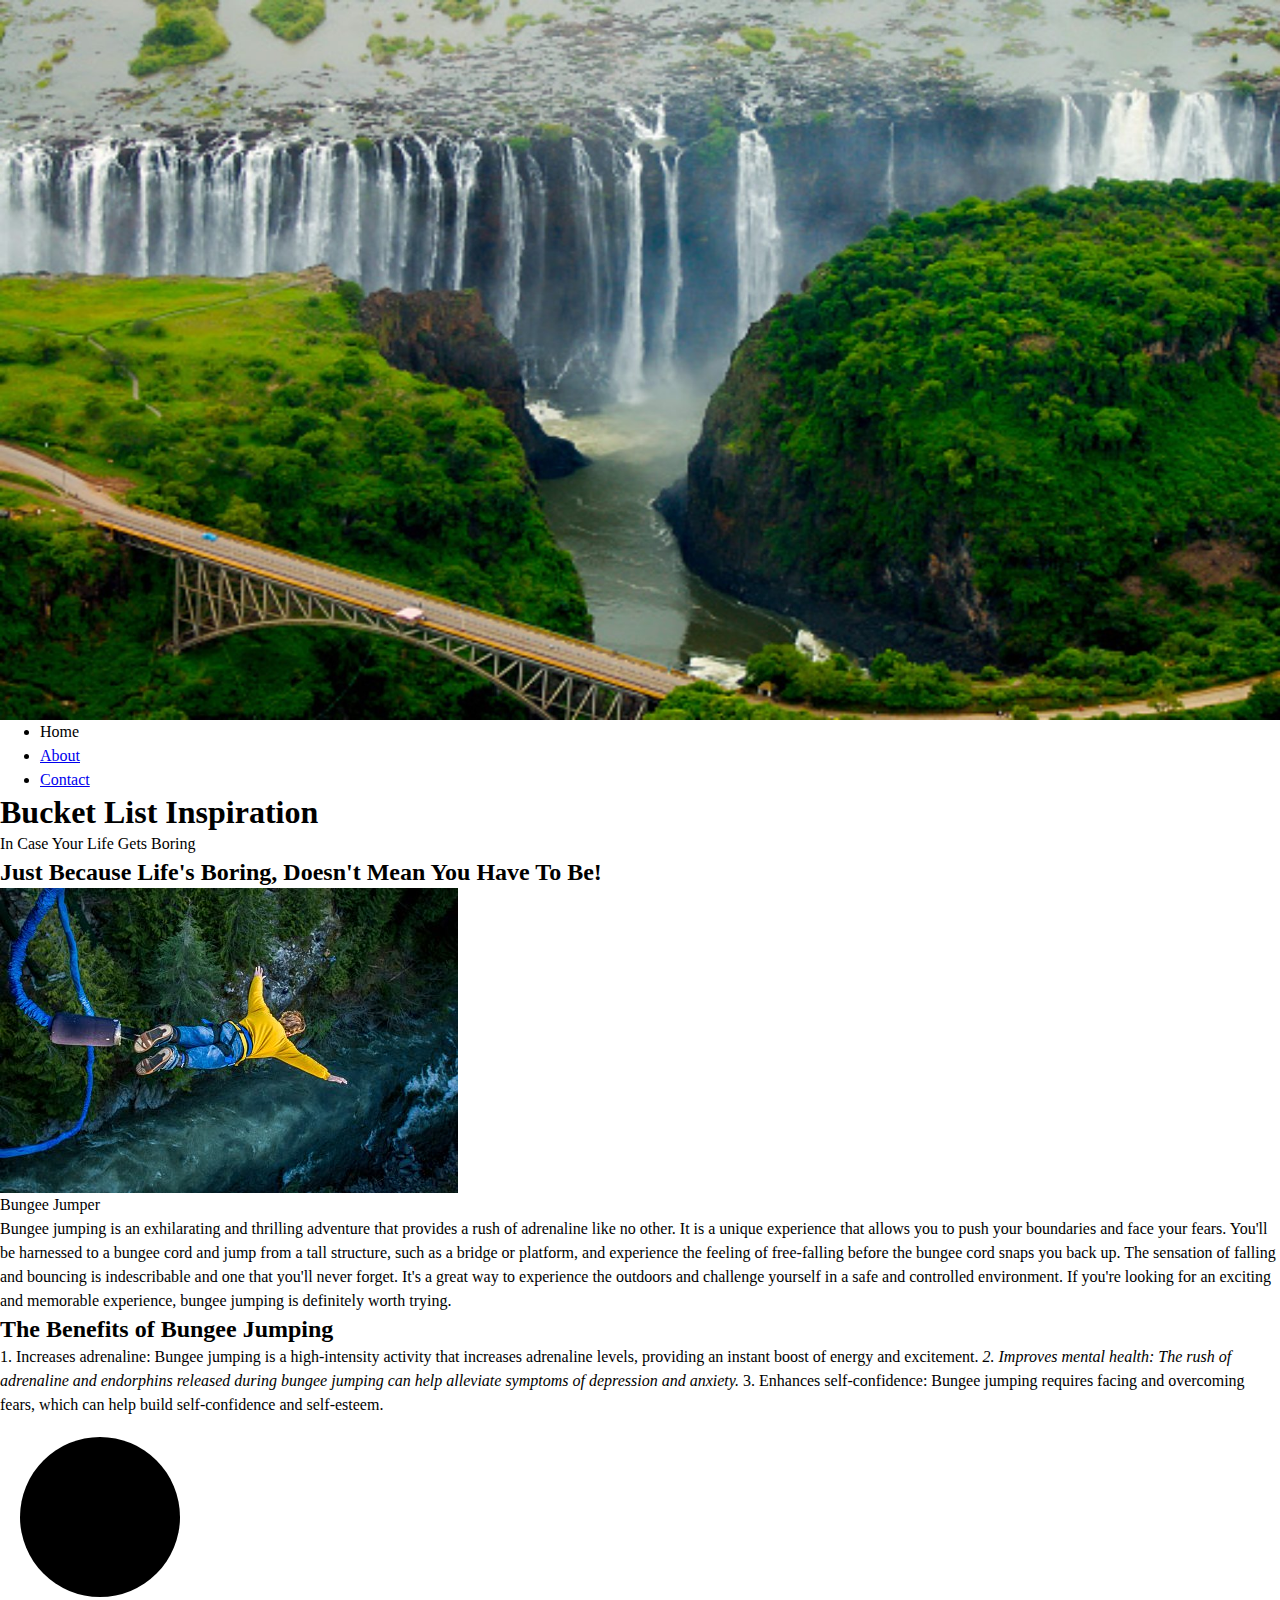
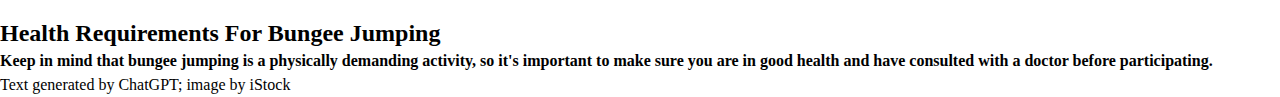
<file: index.html>
<!DOCTYPE html>
<html lang="en">

<head>
    <meta name="description" content="This is my personal page of inspiring ideas and my favorite things">
    <meta charset="UTF-8">
    <meta http-equiv="X-UA-Compatible" content="IE=edge">
    <meta name="viewport" content="width=device-width, initial-scale=1.0">
    <title> Bucket List Inspiration </title>
    <link rel="apple-touch-icon" sizes="180x180" href="images/apple-touch-icon.png">
    <link rel="icon" type="image/png" sizes="32x32" href="images/favicon-32x32.png">
    <link rel="icon" type="image/png" sizes="16x16" href="images/favicon-16x16.png">
    <link rel="manifest" href="images/site.webmanifest">
    <link rel="stylesheet" href="styles/main.css">
</head>

<body>
    <picture>
        <source srcset="images/hero-falls-2000px.jpg" media="(min-width: 901px)">
        <source srcset="images/hero-falls-800px.jpg" media="(min-width: 501px)">
        <source srcset="images/hero-falls-400px.jpg" media="(max-width: 500px)">

        <img src="images/hero-falls-2000px.jpg" alt="a bridge by a large waterfall">
    </picture>
    <header>
        <nav>
            <ul>
                <li><a>Home</a></li>
                <li><a href="about/">About</a></li>
                <li><a href="contact/">Contact</a></li>
            </ul>
        </nav>
    </header>

    <h1>Bucket List Inspiration</h1>
    <p>In Case Your Life Gets Boring</p>

    <main>
        <article>
            <h2>Just Because Life's Boring, Doesn't Mean You Have To Be!</h2>

            <figure>
                <img src="images/bungee.jpg" alt="a human bungee jumping over a river" width="458" height="305">
                <figcaption>Bungee Jumper</figcaption>
            </figure>

            <p>Bungee jumping is an exhilarating and thrilling adventure that provides a rush of adrenaline like
                no
                other. It is a unique experience that allows you to push your boundaries and face your fears.
                You'll be
                harnessed to a bungee cord and jump from a tall structure, such as a bridge or platform, and
                experience
                the feeling of free-falling before the bungee cord snaps you back up. The sensation of falling
                and
                bouncing is indescribable and one that you'll never forget. It's a great way to experience the
                outdoors
                and challenge yourself in a safe and controlled environment. If you're looking for an exciting
                and
                memorable experience, bungee jumping is definitely worth trying.</p>
        </article>
        <article>
            <h2>The Benefits of Bungee Jumping</h2>
            <p> 1. Increases adrenaline: Bungee jumping is a high-intensity activity that increases adrenaline
                levels,
                providing an instant boost of energy and excitement.

                <em>2. Improves mental health: The rush of adrenaline and endorphins released during bungee jumping
                    can
                    help
                    alleviate symptoms of depression and anxiety.</em>

                3. Enhances self-confidence: Bungee jumping requires facing and overcoming fears, which can help
                build
                self-confidence and self-esteem.
            </p>

        </article>
        <svg viewBox="0 0 100 100">
            <symbol id="circle" viewBox="0 0 50 50">
                <circle cx="25" cy="25" r="20" fill="fff0" />
            </symbol>

            <use xlink:href="#circle" x="0" y="0" />
        </svg>
    </main>
    <aside>
        <h2>Health Requirements For Bungee Jumping</h2>
        <p><strong>Keep in mind that bungee jumping is a physically demanding activity, so it's important to make
                sure
                you
                are in good health and have consulted with a doctor before participating.</strong></p>
    </aside>
    <footer>
        <p>Text generated by ChatGPT; image by iStock</p>
    </footer>
</body>

</html>
</file>
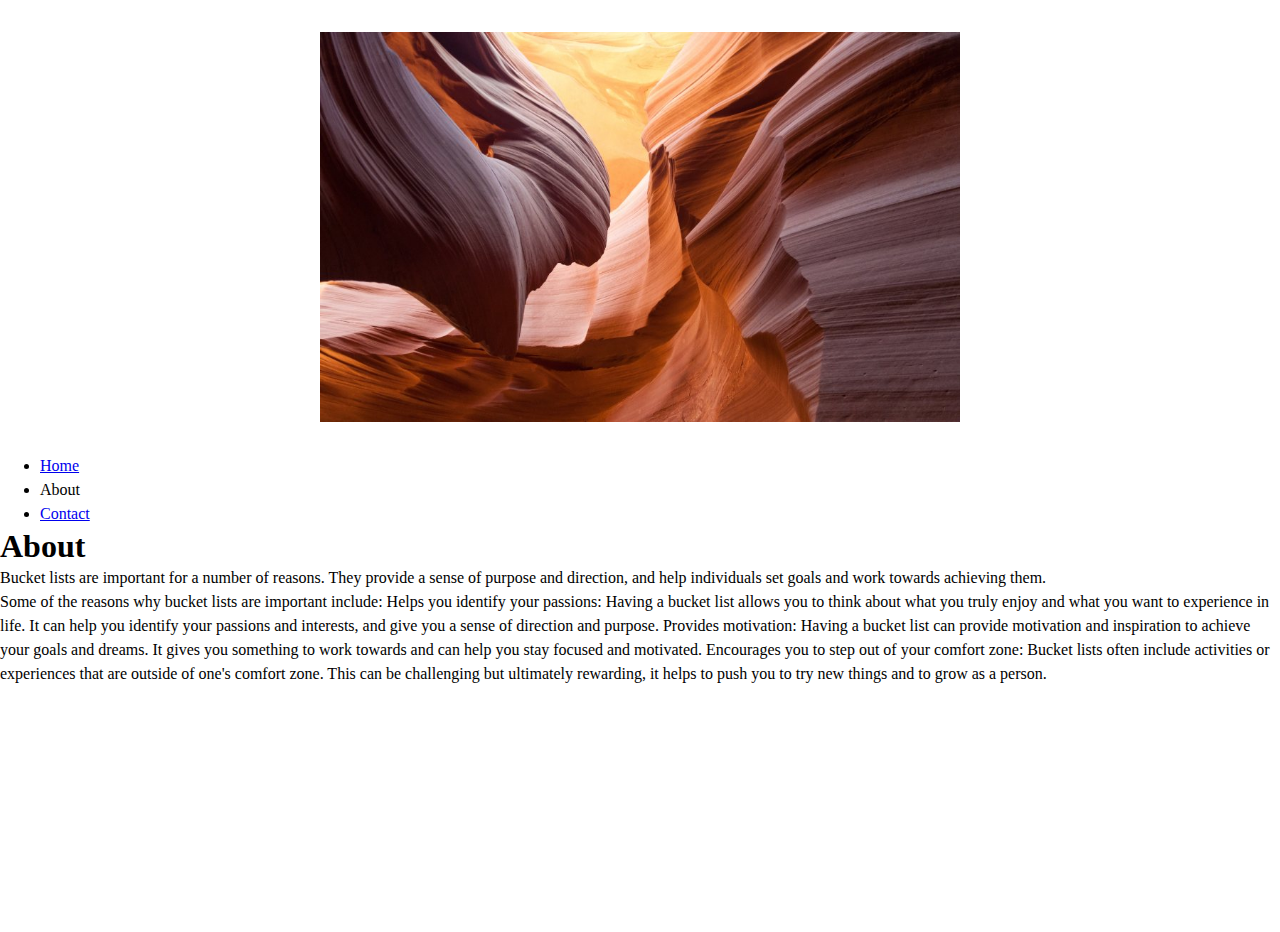
<file: about/index.html>
<!DOCTYPE html>
<html lang="en">

<head>
  <meta charset="UTF-8">
  <meta http-equiv="X-UA-Compatible" content="IE=edge">
  <meta name="viewport" content="width=device-width, initial-scale=1.0">
  <link rel="apple-touch-icon" sizes="180x180" href="../images/apple-touch-icon.png">
  <link rel="icon" type="image/png" sizes="32x32" href="../images/favicon-32x32.png">
  <link rel="icon" type="image/png" sizes="16x16" href="../images/favicon-16x16.png">
  <link rel="manifest" href="../images/site.webmanifest">
  <meta name="description" content="This is my personal page of inspiring ideas and my favorite things">
  <title>About - Bucket List Inspiration</title>
  <link rel="preconnect" href="https://fonts.googleapis.com">
  <link rel="preconnect" href="https://fonts.gstatic.com" crossorigin>
  <link href="https://fonts.googleapis.com/css2?family=Climate+Crisis&family=Lobster&display=swap" rel="stylesheet">
  <link rel="stylesheet" href="../styles/main.css">
</head>

<body>
  <img srcset="../images/rocks-300px.jpg 300w,
         ../images/rocks-600px.jpg 600w,
         ../images/rocks-900px.jpg 900w" sizes="50vw" src="../images/rocks-600px.jpg" alt="cool red rocks" width="600"
    height="366">
  <header>
    <nav>
      <ul>
        <li><a href="../">Home</a></li>
        <li><a>About</a></li>
        <li><a href="../contact/">Contact</a></li>
      </ul>
    </nav>
  </header>

  <main>
    <h1>About</h1>
    <p>Bucket lists are important for a number of reasons. They provide a sense of purpose and direction, and help
      individuals set goals and work towards achieving them.</p>

    <p>Some of the reasons why bucket lists are important include: Helps you identify your passions: Having a bucket
      list allows you to think about what you truly enjoy and what you want to experience in life. It can help you
      identify your passions and interests, and give you a sense of direction and purpose. Provides motivation: Having a
      bucket list can provide motivation and inspiration to achieve your goals and dreams. It gives you something to
      work towards and can help you stay focused and motivated. Encourages you to step out of your comfort zone: Bucket
      lists often include activities or experiences that are outside of one's comfort zone. This can be challenging but
      ultimately rewarding, it helps to push you to try new things and to grow as a person.</p>

  </main>
</body>

</html>
</file>
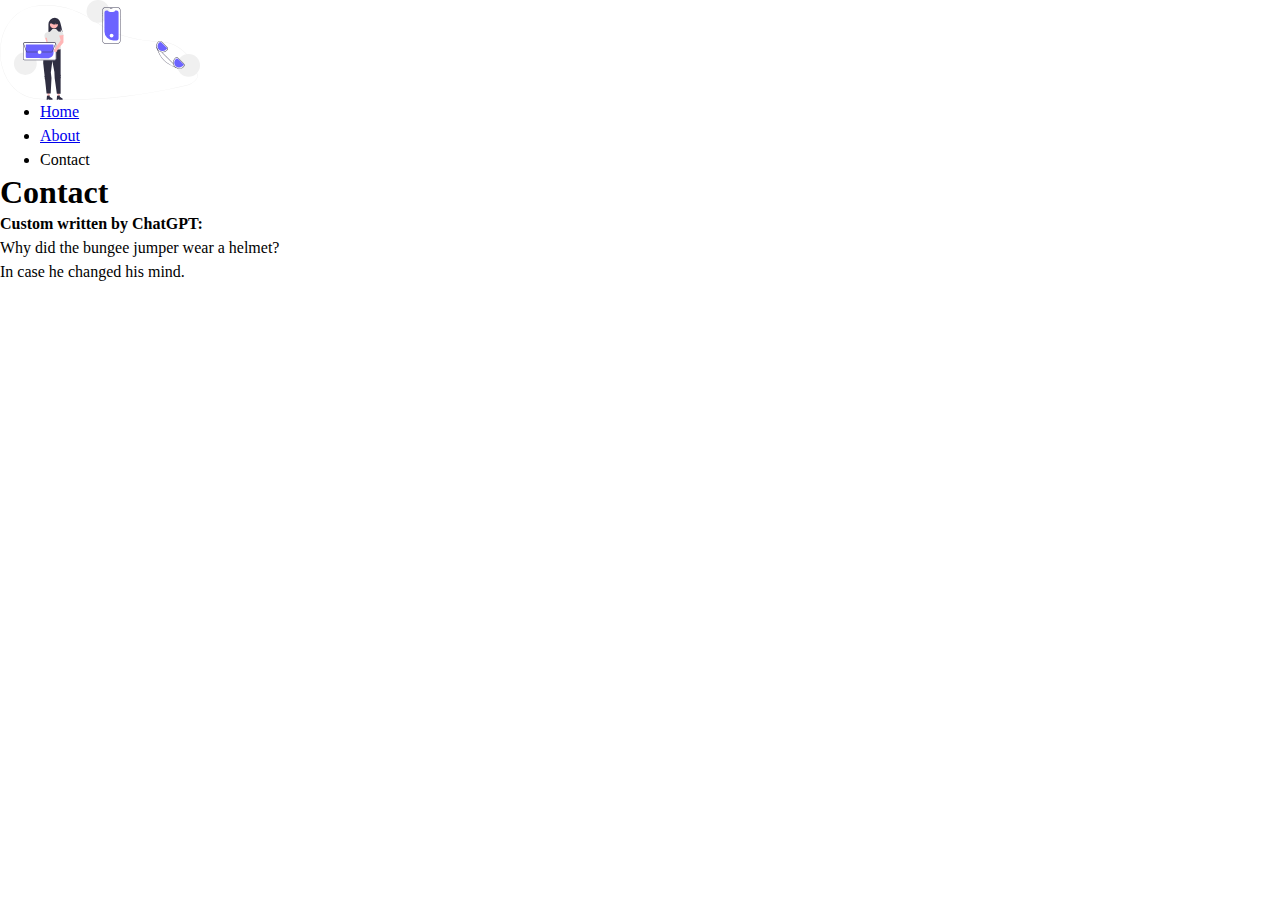
<file: contact/index.html>
<!DOCTYPE html>
<html lang="en">

<head>
  <meta charset="UTF-8">
  <meta http-equiv="X-UA-Compatible" content="IE=edge">
  <meta name="viewport" content="width=device-width, initial-scale=1.0">
  <link rel="apple-touch-icon" sizes="180x180" href="../images/apple-touch-icon.png">
  <link rel="icon" type="image/png" sizes="32x32" href="../images/favicon-32x32.png">
  <link rel="icon" type="image/png" sizes="16x16" href="../images/favicon-16x16.png">
  <link rel="manifest" href="../images/site.webmanifest">
  <meta name="description" content="This is my personal page of inspiring ideas and my favorite things">
  <title>Contact - Bucket List Inspiration</title>
  <link rel="preconnect" href="https://fonts.googleapis.com">
  <link rel="preconnect" href="https://fonts.gstatic.com" crossorigin>
  <link href="https://fonts.googleapis.com/css2?family=Climate+Crisis&family=Lobster&display=swap" rel="stylesheet">
  <link rel="stylesheet" href="../styles/main.css">
</head>

<body>
  <img src="../images/contactpage.svg" alt="girl icon and three purple icons">
  <header>
    <nav>
      <ul>
        <li><a href="../">Home</a></li>
        <li><a href="../about/">About</a></li>
        <li><a>Contact</a></li>
      </ul>
    </nav>
  </header>
  <h1>Contact</h1>
  <p><strong>Custom written by ChatGPT:</strong></p>
  <p>Why did the bungee jumper wear a helmet?</p>
  <p>In case he changed his mind.</p>
</body>

</html>
</file>
<file: styles/main.css>
/*****************************************************/
/* This semester we will be using my variation of    */
/* Josh Comeau's CSS Reset instead of normalize      */
/* Read more at                                      */
/* https://www.joshwcomeau.com/css/custom-css-reset/ */
/*****************************************************/
/* Always add your CSS below the reset CSS           */
/*****************************************************/
:root {
  --color-font: #333;
  --color-primary: #205373;      /* dark blue */
  --color-secondary: #517EA6;    /* light blue */
  --color-accent: #A6653F;       /* orange brown */
  --color-accent-light: #F2BC8D; /* light tan */
}

*,
*::before,
*::after {
  box-sizing: border-box;
}

* {
  margin: 0;
  /* this an experimental line-height; if it breaks, add line-height: 1.5 to body */
  line-height: calc(1em + 0.5rem);
}

html,
body {
  height: 100%;
}

body {
  margin: 0;
  -webkit-font-smoothing: antialiased;
}

img,
picture,
video,
canvas,
svg {
  display: block;
  max-width: 100%;
  height: auto;
}

input,
button,
textarea,
select {
  font: inherit;
}

/* until you get a feel for overflow, I'll keep these next two commented out */
/* p,
h1,font-family: 'Climate Crisis', cursive;
font-family: 'Lobster', cursive; color: var(--color-heading); /* light blue */
h2,font-family: 'Climate Crisis', cursive;
font-family: 'Lobster', cursive;
h3,font-family: 'Climate Crisis', cursive;
font-family: 'Lobster', cursive;
h4,font-family: 'Climate Crisis', cursive;
font-family: 'Lobster', cursive;
h5,
h6 {
  overflow-wrap: break-word;
} */

/* p {
  overflow-wrap: break-word;
  hyphens: auto;
} */

/* temp CSS for HTML only assignments */
picture img {
  width: 100%;
}

svg {
  width: 200px;
}

/* temp fix to size about img */
img[srcset] {
  width: 50%;
  height: auto;
  margin: 2rem auto;
}

/* temporary fix to size svg images */
img[src$="svg"] {
  width: 200px;
}

/************ add your CSS here *****************/
</file>
